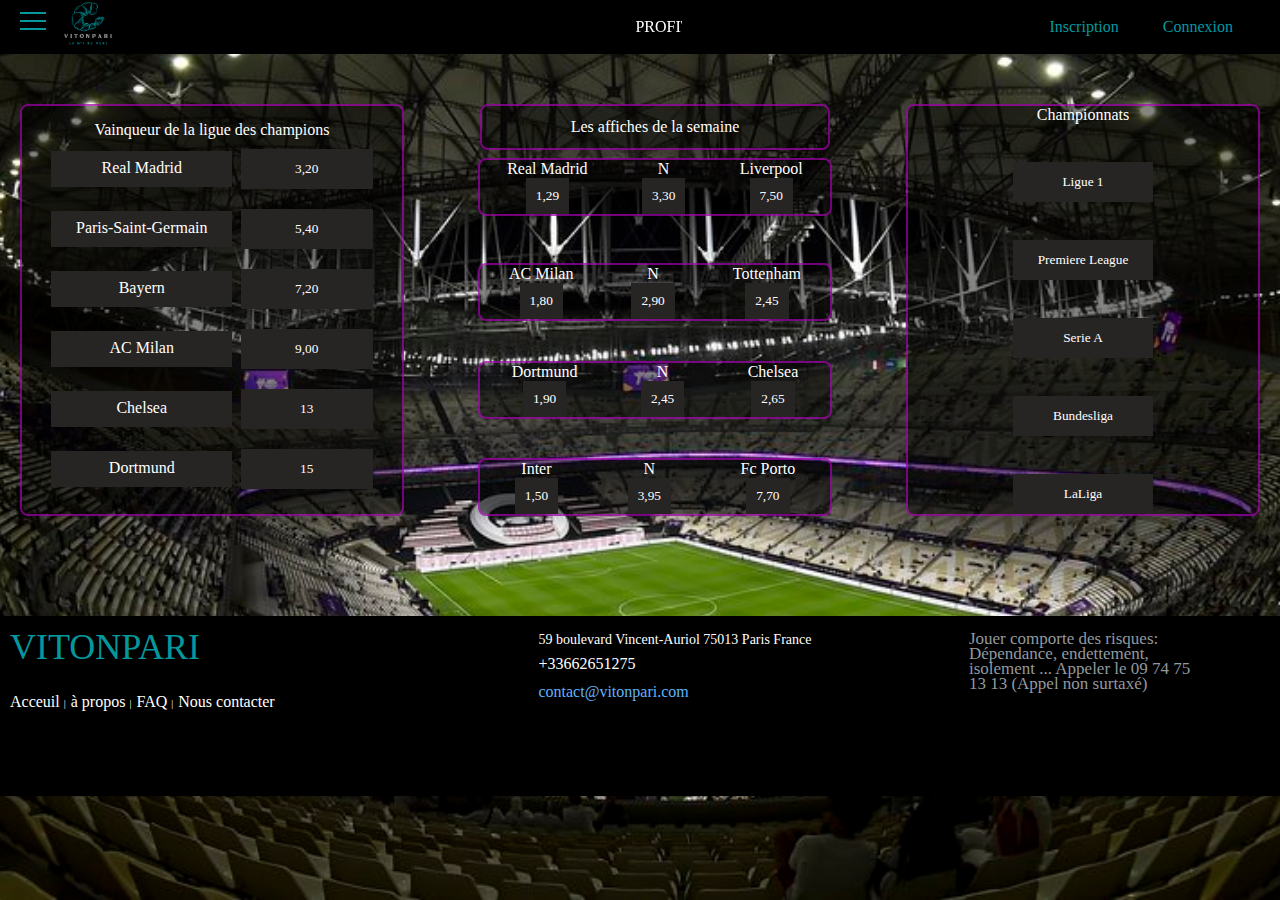
<file: index.html>
<!DOCTYPE html>
<html lang="en">
<head>
    <meta charset="UTF-8">
    <meta http-equiv="X-UA-Compatible" content="IE=edge">
    <meta name="viewport" content="width=device-width, initial-scale=1.0">
    <title>VITONPARI</title>
    <link rel="stylesheet" href="styleaccueil.css">
    <link rel="stylesheet" href="stylefooter.css">
    <link rel="stylesheet" href="styleheader.css">
</head>
<body>
    <header class="headhead">
        <nav> 
        <div class="hamburger-menu">
          <input id="menu__toggle" type="checkbox" />
          <label class="menu__btn" for="menu__toggle">
            <span></span>
          </label>
        
          <ul class="menu__box">
            <li><a class="menu__item" href="#">Match en Direct</a></li>
            <li><a class="menu__item" href="#">Profil</a></li>
            <li><a class="menu__item" href="#">CGU</a></li>
            <li><a class="menu__item" href="#">FAQ</a></li>
          </ul>
        </div>
       
      
       
         <div class="Logo"> 
         <a href="Accueil.html"> <img src="./img/VITONPARI.png" alt="logo" width="50"></a>
         </div>
                     
                               
        <div class="container">
          <marquee>PROFITE DE 150€ OFFERTS SUR TON PREMIER PARI !</marquee>
        </div>  
      <div class="button">
        <a href="./Inscription.html" button class="button1">Inscription</a>
        <a href="./Connexion.html" button class="button2">Connexion</a>
      </div>
      </nav>
      </header>
                   
<div class="principal">

    <div class="cdm"> 
        <section>
            <article class="Vainqueur-de-la-cdm">
                <p> Vainqueur de la ligue des champions</p>
        
                <div>
                    <p>Real Madrid</p>
                    <button>3,20</button>
                </div>
        
                <div> 
                    <p>Paris-Saint-Germain</p>
                    <button>5,40</button>
                </div>
        
                <div> 
                    <p>Bayern</p>
                    <button>7,20</button>
                </div>
        
                <div>
                    <p>AC Milan</p>
                    <button>9,00</button>
                </div>
        
                <div>
                    <p>Chelsea</p>
                    <button>13</button>
                </div>
        
                <div>
                    <p>Dortmund</p>
                    <button>15</button>
                </div>
        
        </article>
            
        </section>
        </div>

<div class="affiche"> 

<section>
    <article class="Les-affiches-de-la-semaine">
        <p id="afs"> Les affiches de la semaine </p>
    </article>

     <article class="premiere-affiche-de-la-semaine">
        
            <div>    
            <p>Real Madrid</p>
            <button class="cote-France">1,29</button>
            </div>  
            
            <div>
            <p>N</p>
            <button>3,30</button>
            </div> 
        
            <div>
            <p>Liverpool</p>
            <button>7,50</button>
            </div>
     
    </article>
</section>

<section>
    <article class="deuxieme-affiche-de-la-semaine">

            <div>
            <p>AC Milan</p>
            <button>1,80</button>
            </div>

            <div> 
            <p>N</p>
            <button>2,90</button>
            </div>

            <div> 
            <p>Tottenham</p>
            <button>2,45</button>
            </div>
    </article>
</section>

<section>

            <article class="troisieme-affiche-de-la-semaine">

                <div>
                <p>Dortmund</p>
                <button>1,90</button>
                </div>

                <div>
                <p>N</p>
                <button>2,45</button> 
                </div>

                <div>
                <p>Chelsea</p>
                <button>2,65</button>
                </div>
        
             </article>
</section>

<section>

            <article class="quatrieme-affiche-de-la-semaine">

                <div> 
                <p>Inter</p> 
                <button>1,50</button>
                </div>

                <div> 
                <p>N</p> 
                <button>3,95</button>
                </div>

                <div> 
                <p>Fc Porto</p>
                <button>7,70</button>
                </div>

            </article>
</section>

</div>

    


<div class="Championnat01">

    <P>Championnats</P>

    <section class="Ligue1"> 

            <button>Ligue 1</button>

    </section>

    <section class="Premiere-League">

            <button>Premiere League</button>

    </section>

    <section class="Serie-A">

            <button>Serie A</button>

    </section>

    <section class="Bundesliga">

            <button>Bundesliga</button>

    </section>

    <section class="LaLiga">

            <button>LaLiga</button>

    </section>

</div>

</div>

<section class="footfoot">
    <footer class="footer-distributed">
    
    <div class=footer-left>
    
      <h3><span>VITONPARI</span></h3>
    
      <p class="footer-links">
        <a href="#" class="link-1">Acceuil</a>
      
        <a href="#">à propos</a>
        
        <a href="#">FAQ</a>
        
        <a href="#">Nous contacter</a>
      </p>
    
      
    </div>
    
    <div class="footer-center">
    
      <div>
        <i class="fa fa-map-marker"></i>
        <p><span>59 boulevard Vincent-Auriol 75013 Paris France</span></p>
      </div>
    
      <div>
        <i class="fa fa-phone"></i>
        <p>+33662651275</p>
      </div>
    
      <div>
        <i class="fa fa-envelope"></i>
        <p><a href="mailto:support@company.com">contact@vitonpari.com</a></p>
      </div>
    
    </div>
    
    <div class="footer-right">
    
      <p class="footer-company-about">
        Jouer comporte des risques: Dépendance, endettement, isolement ... Appeler le 09 74 75 13 13 (Appel non surtaxé) 
      </p>
    
      <div class="footer-icons">
    
        <a href="logo fb"><i class="fb"></i></a>
        <a href="twitter"><i class="fa fa-twitter"></i></a>
        <a href="#"><i class="linkedin"></i></a>
    
      </div>
    
    </div>
    
    </footer>
    </section>
</body>
</html>
</file>
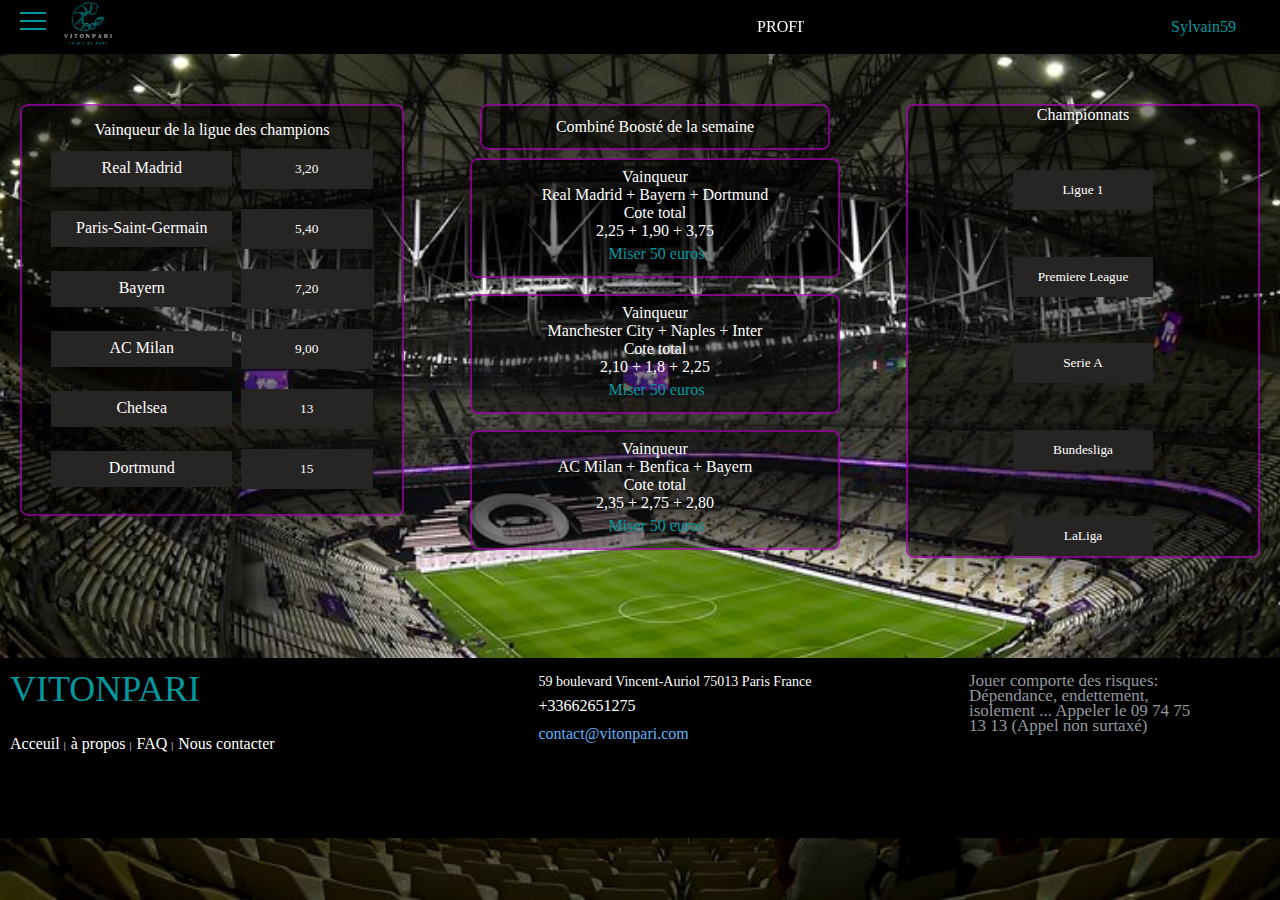
<file: AccueilCo.html>
<!DOCTYPE html>
<html lang="en">
<head>
    <meta charset="UTF-8">
    <meta http-equiv="X-UA-Compatible" content="IE=edge">
    <meta name="viewport" content="width=device-width, initial-scale=1.0">
    <title>VITONPARI</title>
    <link rel="stylesheet" href="styleaccueilco.css">
    <link rel="stylesheet" href="stylefooter.css">
    <link rel="stylesheet" href="styleheader.css">
</head>
<body>
    <header class="headhead">
        <nav> 
        <div class="hamburger-menu">
          <input id="menu__toggle" type="checkbox" />
          <label class="menu__btn" for="menu__toggle">
            <span></span>
          </label>
        
          <ul class="menu__box">
            <li><a class="menu__item" href="#">Match en Direct</a></li>
            <li><a class="menu__item" href="#">Profil</a></li>
            <li><a class="menu__item" href="#">CGU</a></li>
            <li><a class="menu__item" href="#">FAQ</a></li>
          </ul>
        </div>
       
      
       
         <div class="Logo"> 
          <a href="AccueilCo.html"><img src="./img/VITONPARI.png" alt="logo" width="50"></a>
         </div>
                     
                               
        <div class="container">
          <marquee>PROFITE DE 150€ OFFERTS SUR TON PREMIER PARI !</marquee>
        </div>  
      <div class="button">
        <a href="./Profil.html" button class="button3">Sylvain59</a>

      </div>
      </nav>
      </header>
                   
<div class="principal">

    <div class="cdm"> 
        <section>
            <article class="Vainqueur-de-la-cdm">
                <p> Vainqueur de la ligue des champions</p>
        
                <div>
                    <p>Real Madrid</p>
                    <button>3,20</button>
                </div>
        
                <div> 
                    <p>Paris-Saint-Germain</p>
                    <button>5,40</button>
                </div>
        
                <div> 
                    <p>Bayern</p>
                    <button>7,20</button>
                </div>
        
                <div>
                    <p>AC Milan</p>
                    <button>9,00</button>
                </div>
        
                <div>
                    <p>Chelsea</p>
                    <button>13</button>
                </div>
        
                <div>
                    <p>Dortmund</p>
                    <button>15</button>
                </div>
        
        </article>
            
        </section>
        </div>

<div class="affiche"> 

<section>
    <article class="Les-affiches-de-la-semaine">
        <p id="afs">Combiné Boosté de la semaine</p>
    </article>

     <article class="premiere-affiche-de-la-semaine">
            <div>    
            <p>Vainqueur</p><p>Real Madrid + Bayern + Dortmund</p>
            <div>    
              <p>Cote total</p><p>2,25 + 1,90 + 3,75</p>
            <a href="./panier.html" button class="button3">Miser 50 euros</a>
            </div>  

     
    </article>
</section>
<section>


   <article class="premiere-affiche-de-la-semaine">
          <div>    
          <p>Vainqueur</p><p>Manchester City + Naples + Inter</p>
          <div>    
            <p>Cote total</p><p>2,10 + 1,8 + 2,25</p>
            <a href="./panier.html" button class="button3">Miser 50 euros</a>
          </div>  

   
  </article>
</section>
<section>


  <article class="premiere-affiche-de-la-semaine">
         <div>    
         <p>Vainqueur</p><p>AC Milan + Benfica + Bayern</p>
         <div>    
           <p>Cote total</p><p>2,35 + 2,75 + 2,80</p>
           <a href="./panier.html" button class="button3">Miser 50 euros</a>
         </div>  

  
 </article>
</section>


         

</div>

    


<div class="Championnat01">

    <P>Championnats</P>

    <section class="Ligue1"> 

            <button>Ligue 1</button>

    </section>

    <section class="Premiere-League">

            <button>Premiere League</button>

    </section>

    <section class="Serie-A">

            <button>Serie A</button>

    </section>

    <section class="Bundesliga">

            <button>Bundesliga</button>

    </section>

    <section class="LaLiga">

            <button>LaLiga</button>

    </section>

</div>

</div>

<section class="footfoot">
  <footer class="footer-distributed">
  
  <div class=footer-left>
  
    <h3><span>VITONPARI</span></h3>
  
    <p class="footer-links">
      <a href="#" class="link-1">Acceuil</a>
    
      <a href="#">à propos</a>
      
      <a href="#">FAQ</a>
      
      <a href="#">Nous contacter</a>
    </p>
  
    
  </div>
  
  <div class="footer-center">
  
    <div>
      <i class="fa fa-map-marker"></i>
      <p><span>59 boulevard Vincent-Auriol 75013 Paris France</span></p>
    </div>
  
    <div>
      <i class="fa fa-phone"></i>
      <p>+33662651275</p>
    </div>
  
    <div>
      <i class="fa fa-envelope"></i>
      <p><a href="mailto:support@company.com">contact@vitonpari.com</a></p>
    </div>
  
  </div>
  
  <div class="footer-right">
  
    <p class="footer-company-about">
      Jouer comporte des risques: Dépendance, endettement, isolement ... Appeler le 09 74 75 13 13 (Appel non surtaxé) 
    </p>
  
    <div class="footer-icons">
  
      <a href="logo fb"><i class="fb"></i></a>
      <a href="twitter"><i class="fa fa-twitter"></i></a>
      <a href="#"><i class="linkedin"></i></a>
  
    </div>
  
  </div>
  
  </footer>
  </section>
</body>
</html>
</file>
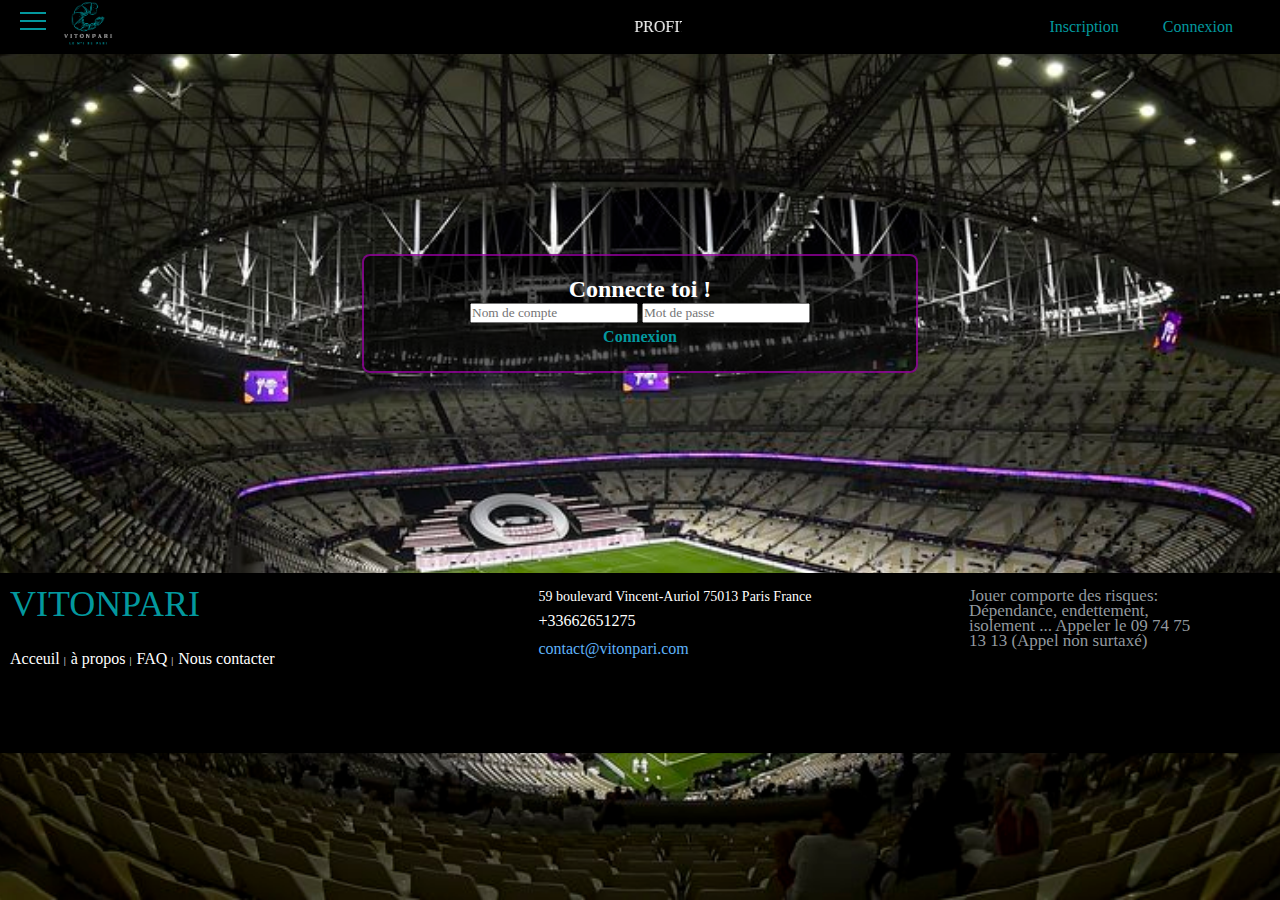
<file: Connexion.html>
<!DOCTYPE html>
<html lang="en">
<head>
    <meta charset="UTF-8">
    <meta http-equiv="X-UA-Compatible" content="IE=edge">
    <meta name="viewport" content="width=device-width, initial-scale=1.0">
    <link href="https://cdn.jsdelivr.net/npm/bootstrap@5.2.3/dist/css/bootstrap.min.css" rel="stylesheet" integrity="sha384-rbsA2VBKQhggwzxH7pPCaAqO46MgnOM80zW1RWuH61DGLwZJEdK2Kadq2F9CUG65" crossorigin="anonymous">

    <link rel="stylesheet" href="styleconnexion.css">
    <link rel="stylesheet" href="stylefooter.css">
    <link rel="stylesheet" href="styleheader.css">
    <title>VITONPARI</title>


</head>

<body>
<header class="headhead">
  <nav> 
  <div class="hamburger-menu">
    <input id="menu__toggle" type="checkbox" />
    <label class="menu__btn" for="menu__toggle">
      <span></span>
    </label>
  
    <ul class="menu__box">
      <li><a class="menu__item" href="#">Match en Direct</a></li>
      <li><a class="menu__item" href="#">Profil</a></li>
      <li><a class="menu__item" href="#">CGU</a></li>
      <li><a class="menu__item" href="#">FAQ</a></li>
    </ul>
  </div>
   <div class="Logo"> 
    <a href="index.html"> <img src="./img/VITONPARI.png" alt="logo" width="50"></a>
   </div>

  <div class="container">
    <marquee>PROFITE DE 150€ OFFERTS SUR TON PREMIER PARI !</marquee>
  </div>  
<div class="button">
  <a href="./Inscription.html" button class="button1">Inscription</a>
  <a href="./Connexion.html" button class="button2">Connexion</a>
</div>
</nav>
</header>

 
<div class="rectangle">
  <form method="get">
   <h2> Connecte toi !</h2>
              <input class="cp" type="text" placeholder="Nom de compte" required>
          </label>
              <input class="cp" type="password" placeholder="Mot de passe" required>
          </label>
          <a href="./AccueilCo.html" button class="button2">Connexion</a>
  </form>
       </div> 
         
      
      

       <section class="footfoot">
        <footer class="footer-distributed">
        
        <div class=footer-left>
        
          <h3><span>VITONPARI</span></h3>
        
          <p class="footer-links">
            <a href="#" class="link-1">Acceuil</a>
          
            <a href="#">à propos</a>
            
            <a href="#">FAQ</a>
            
            <a href="#">Nous contacter</a>
          </p>
        
          
        </div>
        
        <div class="footer-center">
        
          <div>
            <i class="fa fa-map-marker"></i>
            <p><span>59 boulevard Vincent-Auriol 75013 Paris France</span></p>
          </div>
        
          <div>
            <i class="fa fa-phone"></i>
            <p>+33662651275</p>
          </div>
        
          <div>
            <i class="fa fa-envelope"></i>
            <p><a href="mailto:support@company.com">contact@vitonpari.com</a></p>
          </div>
        
        </div>
        
        <div class="footer-right">
        
          <p class="footer-company-about">
            Jouer comporte des risques: Dépendance, endettement, isolement ... Appeler le 09 74 75 13 13 (Appel non surtaxé) 
          </p>
        
          <div class="footer-icons">
        
            <a href="logo fb"><i class="fb"></i></a>
            <a href="twitter"><i class="fa fa-twitter"></i></a>
            <a href="#"><i class="linkedin"></i></a>
        
          </div>
        
        </div>
        
        </footer>
        </section>
</body>
</html>
</file>
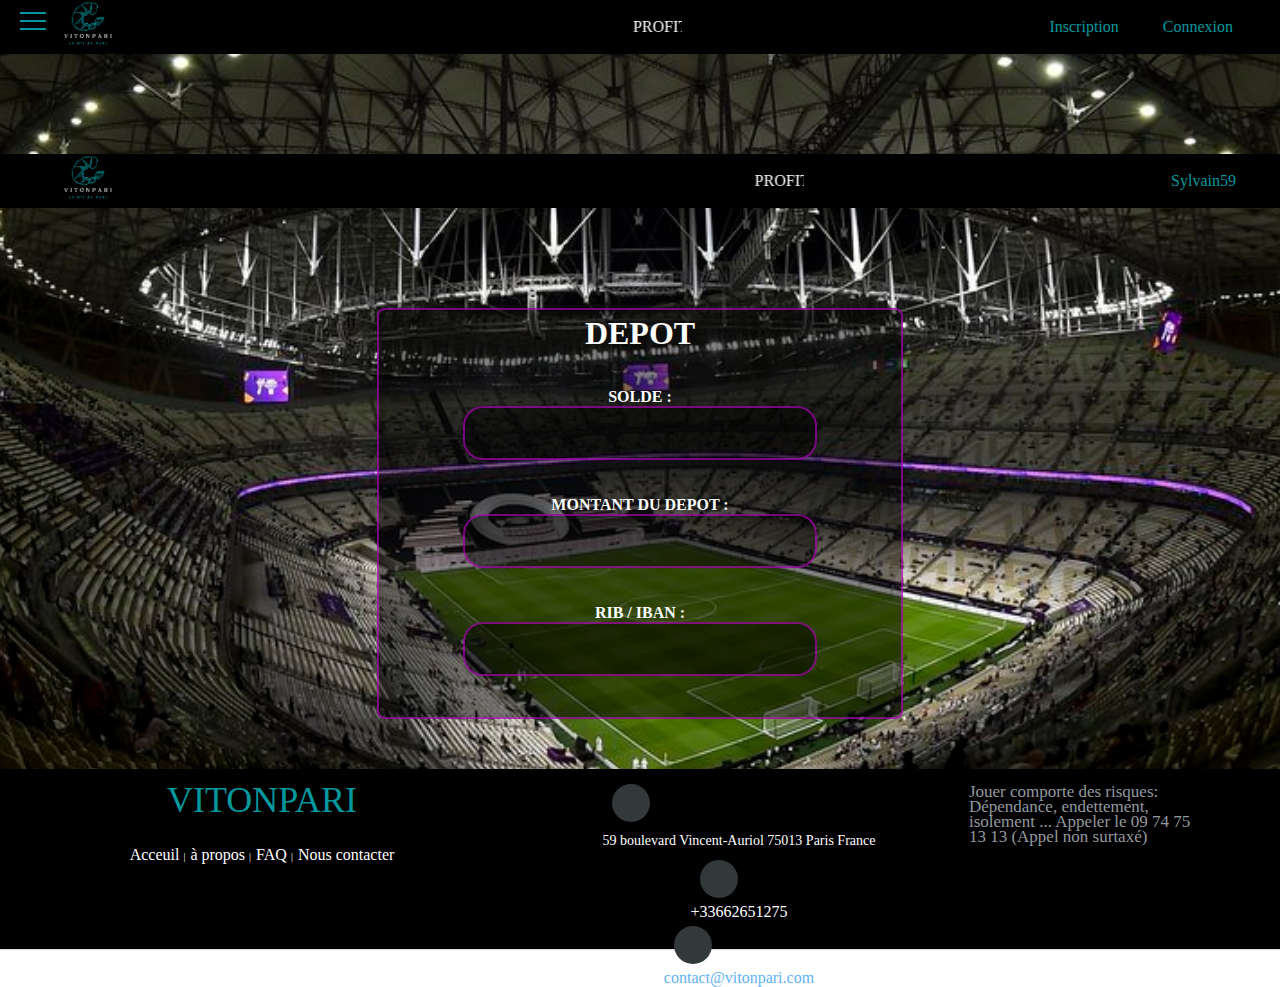
<file: Depot.html>
<!DOCTYPE html>
<html lang="en">
<head>
    <meta charset="UTF-8">
    <meta http-equiv="X-UA-Compatible" content="IE=edge">
    <meta name="viewport" content="width=device-width, initial-scale=1.0">
    <title>VITONPARI</title>
    <link rel="stylesheet" href="styleretrait.css">
    <link rel="stylesheet" href="stylefooter.css">
    <link rel="stylesheet" href="styleheader.css">
</head>
<body>
    <header class="headhead">
        <nav> 
        <div class="hamburger-menu">
          <input id="menu__toggle" type="checkbox" />
          <label class="menu__btn" for="menu__toggle">
            <span></span>
          </label>
        
          <ul class="menu__box">
            <li><a class="menu__item" href="#">Match en Direct</a></li>
            <li><a class="menu__item" href="#">Profil</a></li>
            <li><a class="menu__item" href="#">CGU</a></li>
            <li><a class="menu__item" href="#">FAQ</a></li>
          </ul>
        </div class="rectangle">
       
      
       
         <div class="Logo">
          <a href="AccueilCo.html"> <img src="./img/VITONPARI.png" alt="logo" width="50"></a> 
         </div>
                     
                               
        <div class="container">
          <marquee>PROFITE DE 150€ OFFERTS SUR TON PREMIER PARI !</marquee>
        </div>  
      <div class="button">
        <a href="./Inscription.html" button class="button1">Inscription</a>
        <a href="./Connexion.html" button class="button2">Connexion</a>
      </div>
      </nav>
      </header>     <header class="headhead">
        <nav> 
        <div class="hamburger-menu">
          <input id="menu__toggle" type="checkbox" />
          <label class="menu__btn" for="menu__toggle">
            <span></span>
          </label>
        
          <ul class="menu__box">
            <li><a class="menu__item" href="#">Match en Direct</a></li>
            <li><a class="menu__item" href="#">Profil</a></li>
            <li><a class="menu__item" href="#">CGU</a></li>
            <li><a class="menu__item" href="#">FAQ</a></li>
          </ul>
        </div>
       
      
       
         <div class="Logo"> 
          <a href="AccueilCo.html"><img src="./img/VITONPARI.png" alt="logo" width="50"></a>
         </div>
                     
                               
        <div class="container">
          <marquee>PROFITE DE 150€ OFFERTS SUR TON PREMIER PARI !</marquee>
        </div>  
      <div class="button">
        <a href="./Profil.html" button class="button3">Sylvain59</a>

      </div>
      </nav>
      </header> 
      
      <div class="rectangle">

    <h1>DEPOT</h1><br><br>
    <label for="fname">SOLDE :</label>
        
        <input class="mdr" type="chiffre" name="nombre" value=""><br><br>

    <label class="MDR" for="fname">MONTANT DU DEPOT :</label>
            <input class="mdr" type="chiffre" name="nombre" value=""><br><br>

    <label for="fname">RIB / IBAN :</label>
            <input class="mdr" type="text" name="fname" value=""><br><br>         
            
    </div>

   
    <section class="footfoot">
      <footer class="footer-distributed">
      
      <div class=footer-left>
      
        <h3><span>VITONPARI</span></h3>
      
        <p class="footer-links">
          <a href="#" class="link-1">Acceuil</a>
        
          <a href="#">à propos</a>
          
          <a href="#">FAQ</a>
          
          <a href="#">Nous contacter</a>
        </p>
      
        
      </div>
      
      <div class="footer-center">
      
        <div>
          <i class="fa fa-map-marker"></i>
          <p><span>59 boulevard Vincent-Auriol 75013 Paris France</span></p>
        </div>
      
        <div>
          <i class="fa fa-phone"></i>
          <p>+33662651275</p>
        </div>
      
        <div>
          <i class="fa fa-envelope"></i>
          <p><a href="mailto:support@company.com">contact@vitonpari.com</a></p>
        </div>
      
      </div>
      
      <div class="footer-right">
      
        <p class="footer-company-about">
          Jouer comporte des risques: Dépendance, endettement, isolement ... Appeler le 09 74 75 13 13 (Appel non surtaxé) 
        </p>
      
        <div class="footer-icons">
      
          <a href="logo fb"><i class="fb"></i></a>
          <a href="twitter"><i class="fa fa-twitter"></i></a>
          <a href="#"><i class="linkedin"></i></a>
      
        </div>
      
      </div>
      
      </footer>
      </section>


    



    
</body>
</html>
</file>
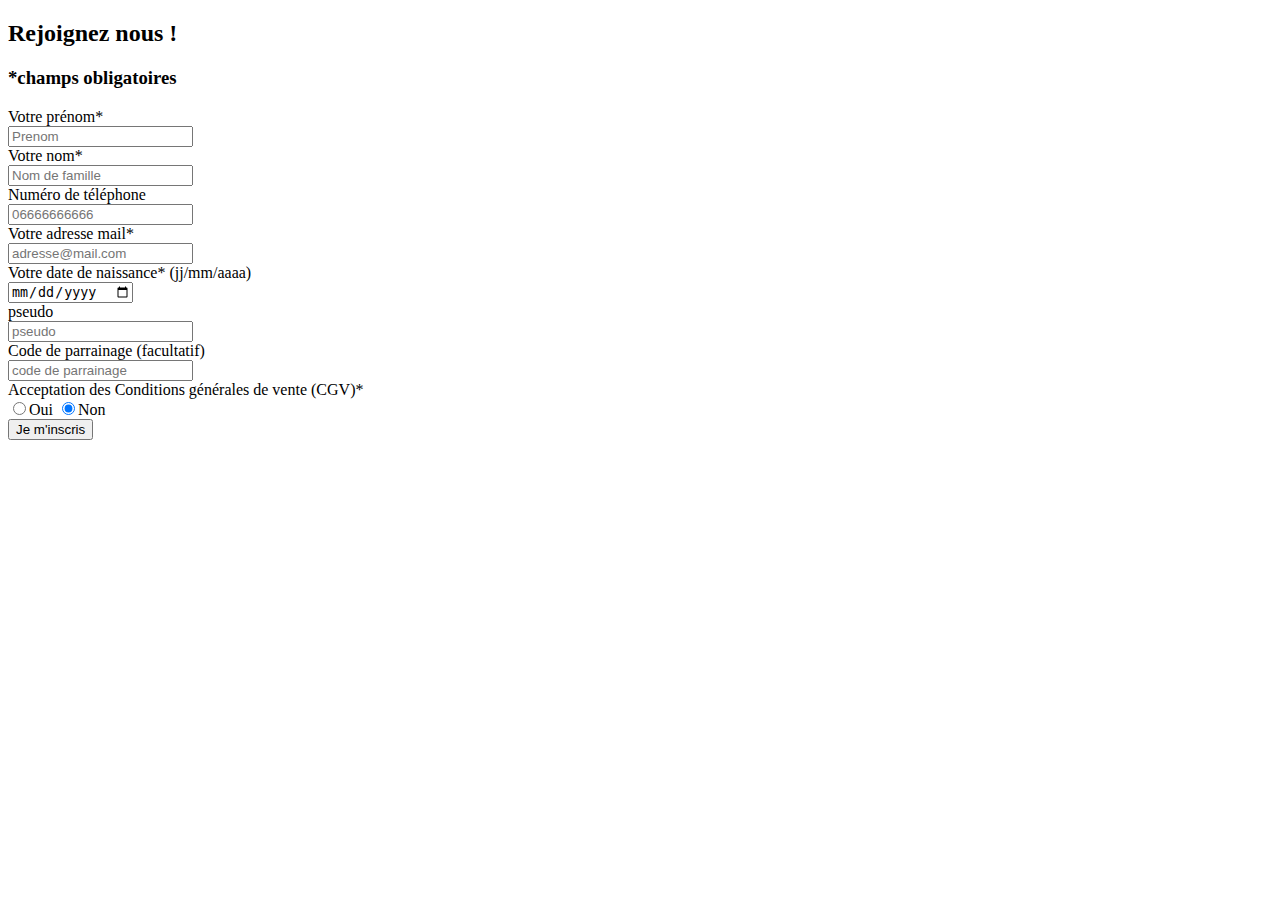
<file: Pagedinscription.html>
<!DOCTYPE html>
<html lang="fr">
<head>
    <meta charset="UTF-8">
    <meta http-equiv="X-UA-Compatible" content="IE=edge">
    <meta name="viewport" content="width=device-width, initial-scale=1.0">
    <title>Document</title>
</head>
<body>
    <h2>Rejoignez nous !</h2>
    <h3>*champs obligatoires</h3>
    <form method="get">
        <label>Votre prénom* <br>
            <input type="text" placeholder="Prenom" name= prenom required>
        </label>
        <br>
        <label>Votre nom* <br>
            <input type="text" placeholder="Nom de famille" name="nom de famille" required>
        </label>
        <br>       
        
        <label>Numéro de téléphone <br>
            <input type="text" placeholder="06666666666" name= tel required>
        </label>
        <br>
        <label>Votre adresse mail* <br>
            <input type="text" placeholder="adresse@mail.com" name="adressemail" required>
        </label>
        <br>
        <label>Votre date de naissance* (jj/mm/aaaa)<br>
                <input type="date" name="date de naissance" max="2005/01/06">
        </label>
        <br>
        <label>pseudo <br>
            <input type="text" placeholder="pseudo" name="pseudo">
        </label>
        <br>
        <label>Code de parrainage (facultatif) <br>
            <input type="text" placeholder="code de parrainage" name="code de parrainage">
        </label>
        <br>
        <label for ="text"> Acceptation des Conditions générales de vente (CGV)*</label>
        <br>
        <label for="J'accepte">
           <input type="radio" name="cgv" value="Oui" required >Oui
           </label>
           <label for="Non">
           <input type="radio" name="cgv" value="Non" checked>Non
           <br>
           <button type="submit" value="Je m'inscris">Je m'inscris
           </button>



    </form>
</body>
</html>
</file>
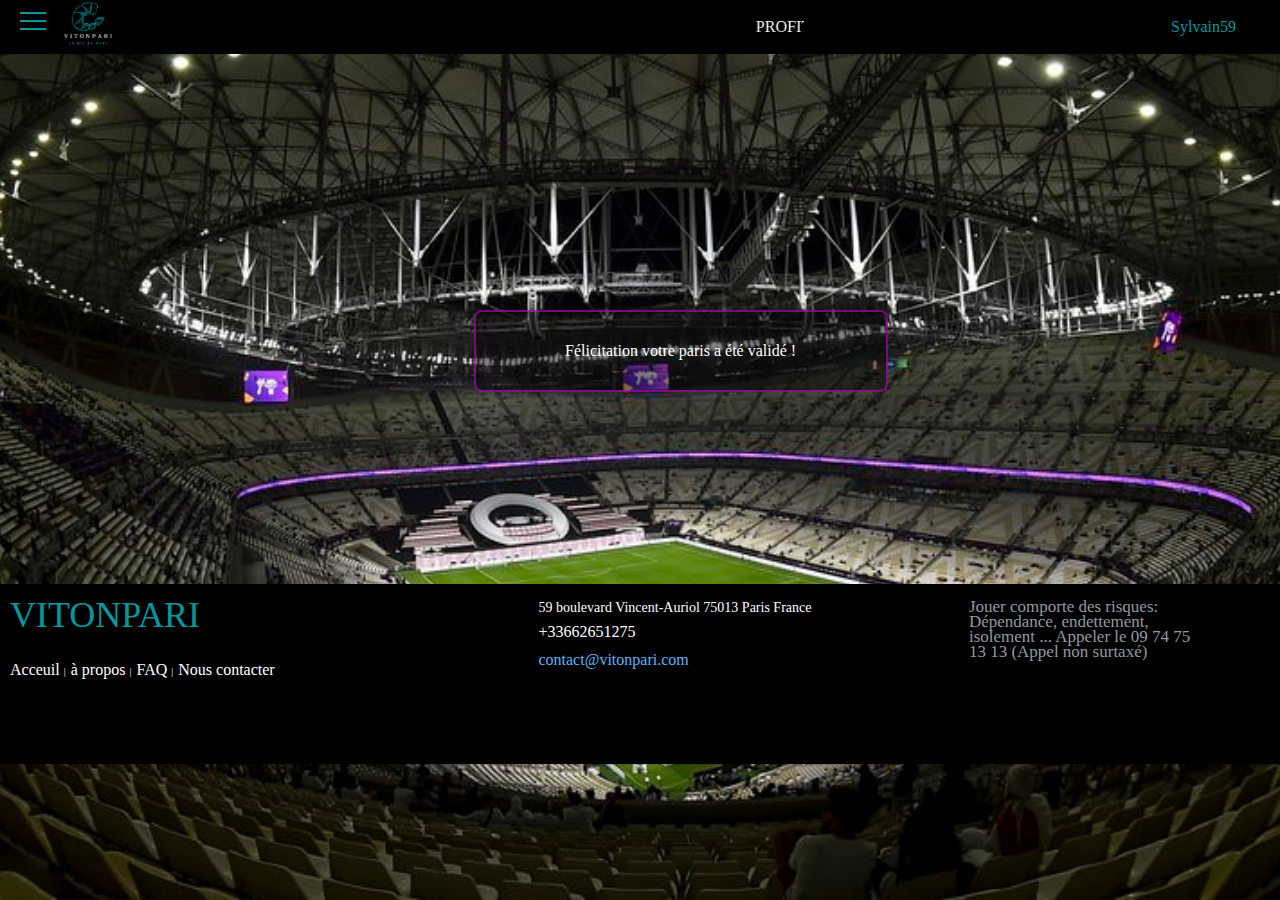
<file: parier.html>
<!DOCTYPE html>
<html lang="en">
<head>
    <meta charset="UTF-8">
    <meta http-equiv="X-UA-Compatible" content="IE=edge">
    <meta name="viewport" content="width=device-width, initial-scale=1.0">
    <title>Document</title>
    <link rel="stylesheet" href="parier.css">
    <link rel="stylesheet" href="stylefooter.css">
    <link rel="stylesheet" href="styleheader.css">
</head>
<body>
    <header class="headhead">
        <nav> 
        <div class="hamburger-menu">
          <input id="menu__toggle" type="checkbox" />
          <label class="menu__btn" for="menu__toggle">
            <span></span>
          </label>
        
          <ul class="menu__box">
            <li><a class="menu__item" href="#">Match en Direct</a></li>
            <li><a class="menu__item" href="#">Profil</a></li>
            <li><a class="menu__item" href="#">CGU</a></li>
            <li><a class="menu__item" href="#">FAQ</a></li>
          </ul>
        </div>
       
      
       
         <div class="Logo"> 
         <a href="AccueilCo.html"> <img src="./img/VITONPARI.png" alt="logo" width="50"></a>
         </div>
                     
                               
        <div class="container">
          <marquee>PROFITE DE 150€ OFFERTS SUR TON PREMIER PARI !</marquee>
        </div>  
      <div class="button">
        <a href="./Profil.html" button class="button3">Sylvain59</a>

      </div>
      </nav>
      </header>

    <div class="Felicitation">
        <p>Félicitation votre paris a été validé !</p>
    </div>
    <section class="footfoot">

        <footer class="footer-distributed">
        
        <div class=footer-left>
        
          <h3><span>VITONPARI</span></h3>
        
          <p class="footer-links">
            <a href="#" class="link-1">Acceuil</a>
          
            <a href="#">à propos</a>
            
            <a href="#">FAQ</a>
            
            <a href="#">Nous contacter</a>
          </p>
        
          
        </div>
        
        <div class="footer-center">
        
          <div>
            <i class="fa fa-map-marker"></i>
            <p><span>59 boulevard Vincent-Auriol 75013 Paris France</span></p>
          </div>
        
          <div>
            <i class="fa fa-phone"></i>
            <p>+33662651275</p>
          </div>
        
          <div>
            <i class="fa fa-envelope"></i>
            <p><a href="mailto:support@company.com">contact@vitonpari.com</a></p>
          </div>
        
        </div>
        
        <div class="footer-right">
        
          <p class="footer-company-about">
            Jouer comporte des risques: Dépendance, endettement, isolement ... Appeler le 09 74 75 13 13 (Appel non surtaxé) 
          </p>
        
          <div class="footer-icons">
        
            <a href="logo fb"><i class="fb"></i></a>
            <a href="twitter"><i class="fa fa-twitter"></i></a>
            <a href="#"><i class="linkedin"></i></a>
        
          </div>
        
        </div>
        
        </footer>
        </section>
</body>
</html>
</file>
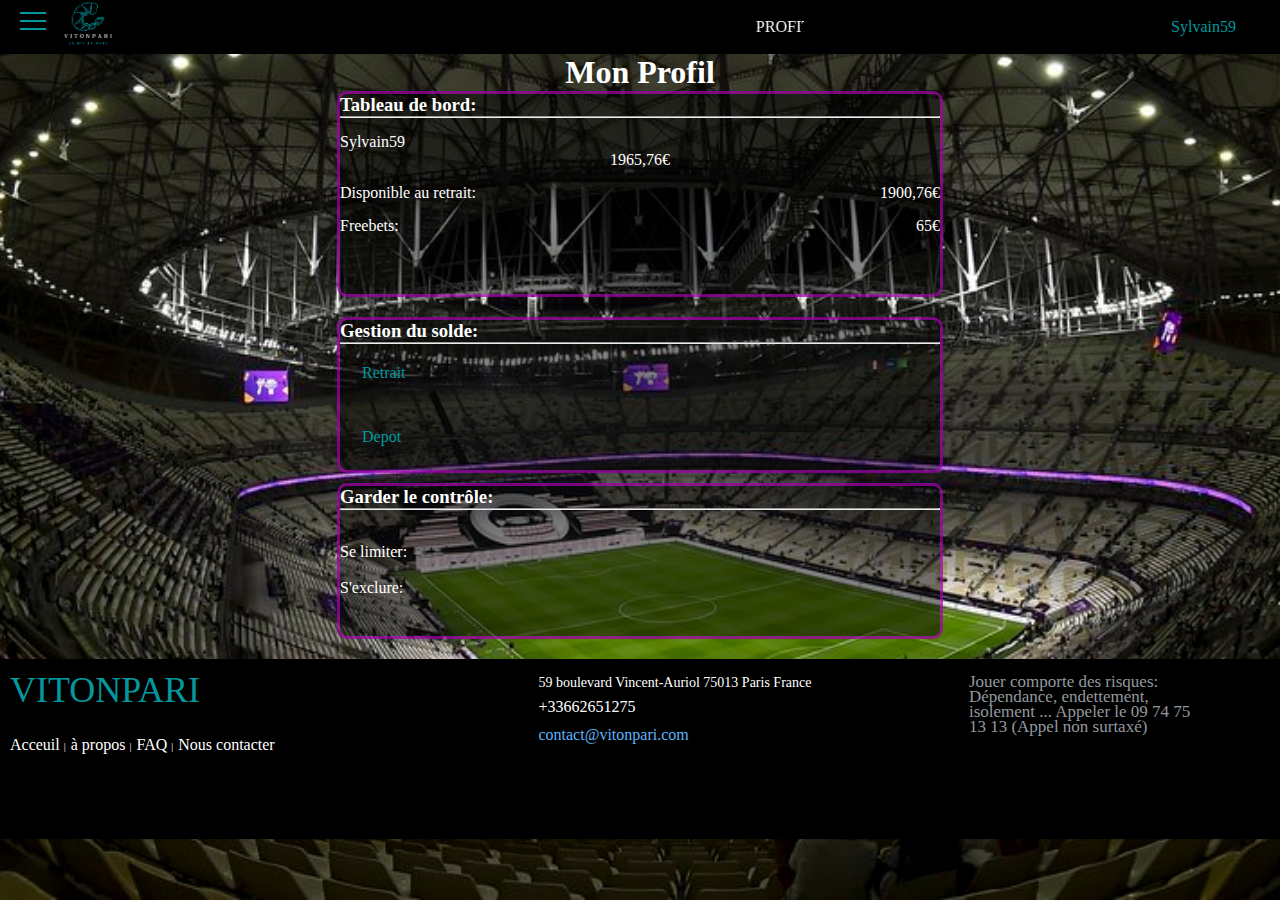
<file: Profil.html>
<!DOCTYPE html>
<html lang="en">
<head>
    <meta charset="UTF-8">
    <meta http-equiv="X-UA-Compatible" content="IE=edge">
    <meta name="viewport" content="width=device-width, initial-scale=1.0">
    <link rel="stylesheet" href="styleprofil.css">
    <link rel="stylesheet" href="stylefooter.css">
    <link rel="stylesheet" href="styleheader.css">


</head>
<body>
    <header class="headhead">
        <nav> 
        <div class="hamburger-menu">
          <input id="menu__toggle" type="checkbox" />
          <label class="menu__btn" for="menu__toggle">
            <span></span>
          </label>
        
          <ul class="menu__box">
            <li><a class="menu__item" href="#">Match en Direct</a></li>
            <li><a class="menu__item" href="#">Profil</a></li>
            <li><a class="menu__item" href="#">CGU</a></li>
            <li><a class="menu__item" href="#">FAQ</a></li>
          </ul>
        </div>
       
      
       
         <div class="Logo"> 
            <a href="AccueilCo.html"> <img src="./img/VITONPARI.png" alt="logo" width="50"></a> 
         </div>
                     
                               
        <div class="container">
          <marquee>PROFITE DE 150€ OFFERTS SUR TON PREMIER PARI !</marquee>
        </div>  
      <div class="button">
        <a href="./Profil" button class="button3">Sylvain59</a>

      </div>
      </nav>
      </header>
    <h1 id="titre">Mon Profil</h1>
    <div style="width: 600px;  height:200px;border-radius: 10px; border:3px solid  rgba(237, 0, 250, 0.486);"id="rectangle1">
        <h3>Tableau de bord:</h3><hr>


        <section id="sec1">
         Sylvain59
        </section>



            <section id="argent">
                1965,76€ 
            </section>



            <section id="argent2">
                <p>Disponible au retrait:</p>              <p>1900,76€</p>
            </section>
            <section id="argent2">
                <p>Freebets:</p>                                     <p>65€</p>       
            </section>

    </div>


    <div id="rectangle2">

        <section>
            <h3>Gestion du solde:</h3><hr>
            <a href="./Retrait.html" button class="button3">Retrait</a> <br><br>
            <a href="./Depot.html" button class="button3">Depot</a>
        </section>

    </div>

    <div style="width: 600px;  height:150px;border-radius: 10px; border:3px solid  rgba(237, 0, 250, 0.486); "id="rectangle3">
        <h3>Garder le contrôle:</h3><hr><br>
        <section id="limit">
            Se limiter: <br><br>
            S'exclure:
        </section>

    </div>
    <section class="footfoot">
        <footer class="footer-distributed">
        
        <div class=footer-left>
        
          <h3><span>VITONPARI</span></h3>
        
          <p class="footer-links">
            <a href="#" class="link-1">Acceuil</a>
          
            <a href="#">à propos</a>
            
            <a href="#">FAQ</a>
            
            <a href="#">Nous contacter</a>
          </p>
        
          
        </div>
        
        <div class="footer-center">
        
          <div>
            <i class="fa fa-map-marker"></i>
            <p><span>59 boulevard Vincent-Auriol 75013 Paris France</span></p>
          </div>
        
          <div>
            <i class="fa fa-phone"></i>
            <p>+33662651275</p>
          </div>
        
          <div>
            <i class="fa fa-envelope"></i>
            <p><a href="mailto:support@company.com">contact@vitonpari.com</a></p>
          </div>
        
        </div>
        
        <div class="footer-right">
        
          <p class="footer-company-about">
            Jouer comporte des risques: Dépendance, endettement, isolement ... Appeler le 09 74 75 13 13 (Appel non surtaxé) 
          </p>
        
          <div class="footer-icons">
        
            <a href="logo fb"><i class="fb"></i></a>
            <a href="twitter"><i class="fa fa-twitter"></i></a>
            <a href="#"><i class="linkedin"></i></a>
        
          </div>
        
        </div>
        
        </footer>
        </section>
</body>
</html>
</file>
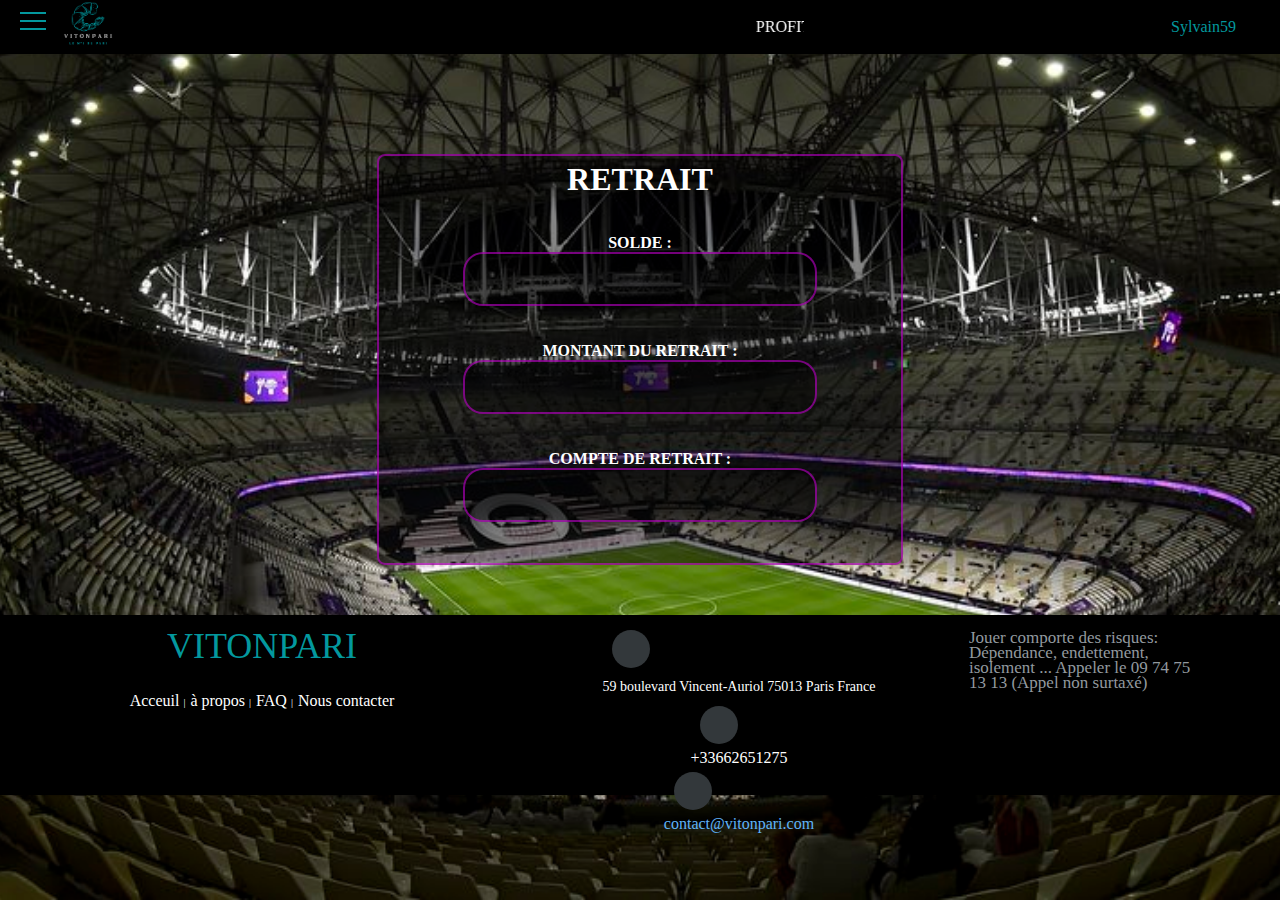
<file: Retrait.html>
<!DOCTYPE html>
<html lang="en">
<head>
    <meta charset="UTF-8">
    <meta http-equiv="X-UA-Compatible" content="IE=edge">
    <meta name="viewport" content="width=device-width, initial-scale=1.0">
    <title>VITONPARI</title>
    <link rel="stylesheet" href="styleretrait.css">
    <link rel="stylesheet" href="stylefooter.css">
    <link rel="stylesheet" href="styleheader.css">
</head>
<body>
  <header class="headhead">
    <nav> 
    <div class="hamburger-menu">
      <input id="menu__toggle" type="checkbox" />
      <label class="menu__btn" for="menu__toggle">
        <span></span>
      </label>
    
      <ul class="menu__box">
        <li><a class="menu__item" href="#">Match en Direct</a></li>
        <li><a class="menu__item" href="#">Profil</a></li>
        <li><a class="menu__item" href="#">CGU</a></li>
        <li><a class="menu__item" href="#">FAQ</a></li>
      </ul>
    </div>
   
  
   
     <div class="Logo"> 
      <a href="AccueilCo.html"><img src="./img/VITONPARI.png" alt="logo" width="50"></a>
     </div>
                 
                           
    <div class="container">
      <marquee>PROFITE DE 150€ OFFERTS SUR TON PREMIER PARI !</marquee>
    </div>  
  <div class="button">
    <a href="./Profil.html" button class="button3">Sylvain59</a>

  </div>
  </nav>
  </header>
      
      <div class="rectangle">

    <h1>RETRAIT</h1><br><br>
    <label for="fname">SOLDE :</label>
        
        <input class="mdr" type="chiffre" name="nombre" value=""><br><br>

    <label class="MDR" for="fname">MONTANT DU RETRAIT :</label>
            <input class="mdr" type="chiffre" name="nombre" value=""><br><br>

    <label for="fname">COMPTE DE RETRAIT :</label>
            <input class="mdr" type="text" name="fname" value=""><br><br>         
            
    </div>

   
    <section class="footfoot">
      <footer class="footer-distributed">
      
      <div class=footer-left>
      
        <h3><span>VITONPARI</span></h3>
      
        <p class="footer-links">
          <a href="#" class="link-1">Acceuil</a>
        
          <a href="#">à propos</a>
          
          <a href="#">FAQ</a>
          
          <a href="#">Nous contacter</a>
        </p>
      
        
      </div>
      
      <div class="footer-center">
      
        <div>
          <i class="fa fa-map-marker"></i>
          <p><span>59 boulevard Vincent-Auriol 75013 Paris France</span></p>
        </div>
      
        <div>
          <i class="fa fa-phone"></i>
          <p>+33662651275</p>
        </div>
      
        <div>
          <i class="fa fa-envelope"></i>
          <p><a href="mailto:support@company.com">contact@vitonpari.com</a></p>
        </div>
      
      </div>
      
      <div class="footer-right">
      
        <p class="footer-company-about">
          Jouer comporte des risques: Dépendance, endettement, isolement ... Appeler le 09 74 75 13 13 (Appel non surtaxé) 
        </p>
      
        <div class="footer-icons">
      
          <a href="logo fb"><i class="fb"></i></a>
          <a href="twitter"><i class="fa fa-twitter"></i></a>
          <a href="#"><i class="linkedin"></i></a>
      
        </div>
      
      </div>
      
      </footer>
      </section>


    



    
</body>
</html>
</file>
<file: styleaccueil.css>
body{

    background: url(./img/stadium.jpg);
     background-size: cover;
     background-position: center;
     background-attachment: fixed;
     background-repeat: no-repeat;
}

.principal{
    display: flex;
    justify-content: space-between;
}


.fond{
    border: 5px white solid; 
    border-radius: 50px ;
    width: 250px;
    background-color: white;
    text-align: center;
}

.fond2{
    border: 5px white;
    border-radius: 50px;
    width: 250px;
    background-color: white;
    text-align: center;
}

.affiche{
    display: flex;
    justify-content: space-between;
    flex-direction: column;
    align-items: center;
    
}

.affiche button {
    background-color:#272424;
    border: 0px;
    padding: 10px;
    color: #ffffff;
    
    
}
.affiche button:hover {
background-color: #4b4646;
}

.Les-affiches-de-la-semaine{
    border: 5px white;
    border-radius: 8px;
    width: 350px;
    background-color: #00000078;
    text-align: center;
    margin: auto;
      
}

#afs{
    display: flex;
    justify-content: center;
    border: 2px solid #ed00fa7c;    
    border-radius: 8px;
    color: white;
    padding: 12px;
    margin-top: 0;
    
}

.premiere-affiche-de-la-semaine{
    border: 2px solid #ed00fa7c;
    border-radius: 8px;
    width: 350px;
    background-color: rgba(0, 0, 0, 0.472);
    text-align: center;
    margin: auto;
    color: white;
   margin: 8px;
}

.premiere-affiche-de-la-semaine{
    display: flex;
    justify-content: space-around;
}

.deuxieme-affiche-de-la-semaine{
    border: 2px solid #ed00fa7c;
    border-radius: 8px;
    width: 350px;
    background-color: rgba(0, 0, 0, 0.472);
    text-align: center;
    margin: auto;
    color: white;
}


.deuxieme-affiche-de-la-semaine{
    display: flex;
    justify-content: space-around;
}

.troisieme-affiche-de-la-semaine{
    display: flex;
    justify-content: space-around;
}


.troisieme-affiche-de-la-semaine{
    border: 2px solid #ed00fa7c;
    border-radius: 8px;
    width: 350px;
    background-color: rgba(0, 0, 0, 0.472);
    text-align: center;
    margin: auto;
    color: white;
}

.quatrieme-affiche-de-la-semaine{
    border: 2px solid #ed00fa7c;
    border-radius: 8px;
    width: 350px;
    background-color: rgba(0, 0, 0, 0.472);
    text-align: center;
    margin: auto;
    color: white;
}

.quatrieme-affiche-de-la-semaine{
    display: flex;
    justify-content: space-around;
}

.Vainqueur-de-la-cdm{
    border: 2px solid #ed00fa7c;
    border-radius: 8px;
    width: 350px;
    background-color: rgba(0, 0, 0, 0.472);
    text-align: center;
    margin: auto;
    color: white;
    padding: 15px;
}

.Vainqueur-de-la-cdm div{
display: flex ;
justify-content: space-around;
align-items: center;
padding: 10px;
}

.Vainqueur-de-la-cdm div p{
    background-color:#272424;
    width: 50%;
    padding: 10px 0;
    height: 20px;
    padding: 8px;
}
.Vainqueur-de-la-cdm div button{
    background-color:#272424;
    width: 40%;
    height: 40px;
    padding:10px;
    border: #ffffff;
    color: #ffffff;
}

.Vainqueur-de-la-cdm div button:hover {
background-color: #4b4646;
}

.ldc{
    display: flex;
    align-self: flex-end;
    flex-direction: column;
    justify-content: space-around;
    margin-left: 100px;
}


.cote-france{
    border-radius: 50px;
    border: #8890c2;
    background-color: #545769;
}

.Championnat01{
    display: flex;
    justify-content: space-between;
    flex-direction: column;
    border: 2px solid #ed00fa7c;
    border-radius: 8px;
    width: 350px;
    background-color: rgba(0, 0, 0, 0.472);
    text-align: center;
    color: white;
}

.Championnat01 section button{
    background-color: #272424;
    width: 40%;
    height: 40px;
    padding: 10px 0;
    border: #ffffff;
    color: #ffffff;
}

.Championnat01 button:hover{
    background-color: #4b4646;
}

.footfoot{
    margin-top: 100px;
}
.headhead{
    margin-bottom: 50px;
}
.button{
display: flex;
align-items: center;
justify-content: center;
}

.cdm{
    margin-left: 20px;
  }
.Championnat01{
    margin-right: 20px;
  }
</file>
<file: stylefooter.css>
.footer-distributed{
    background: #000000;
    box-shadow: 0 1px 1px 0 rgba(0, 0, 0, 0.12);
    box-sizing: border-box;
    width: 100%;
    text-align: left;
    font: bold 16px sans-serif;
    padding: 10px 10px 10px; 
    bottom: 0;
    left: 0;
    width: 100%; 
    height: 180px;  
    margin-top: 20px; 
}

.footer-distributed .footer-left,
.footer-distributed .footer-center,
.footer-distributed .footer-right{
    display: inline-block;
    vertical-align: top;
}



.footer-distributed .footer-left{
    width: 40%;
}



.footer-distributed h3{
    color:  #ffffff;
    font: normal 36px 'Open Sans', cursive;
    margin: 0;
}

.footer-distributed h3 span{
    color:  #03989e;
}



.footer-distributed .footer-links{
    color:  #ffffff;
    margin: 20px 0 12px;
    padding: 0;
}

.footer-distributed .footer-links a{
    display:inline-block;
    line-height: 1.8;
  font-weight:400;
    text-decoration: none;
    color:  inherit;
}

.footer-distributed .footer-company-name{
    color:  #222;
    font-size: 14px;
    font-weight: normal;
    margin: 0;
}



.footer-distributed .footer-center{
    width: 35%;
}

.footer-distributed .footer-center i{
    background-color:  #33383b;
    color: #ffffff;
    font-size: 25px;
    width: 38px;
    height: 38px;
    border-radius: 50%;
    text-align: center;
    line-height: 10px;
    margin: 5px 10px;
    vertical-align: middle;
}

.footer-distributed .footer-center i.fa-envelope{
    font-size: 17px;
    line-height: 38px;
}

.footer-distributed .footer-center p{
    display: inline-block;
    color: #ffffff;
  font-weight:400;
    vertical-align: middle;
    margin:0;
}

.footer-distributed .footer-center p span{
    display:block;
    font-weight: normal;
    font-size:14px;
    line-height:2;
}

.footer-distributed .footer-center p a{
    color:  #5FB3F9;
    text-decoration: none;;
}

.footer-distributed .footer-links a:before {
  content: "|";
  font-weight:300;
  font-size: 10px;
  left: 0;
  color: #fff;
  display: inline-block;
  padding-right: 5px;
}

.footer-distributed .footer-links .link-1:before {
  content: none;
}



.footer-distributed .footer-right{
    width: 20%;
}

.footer-distributed .footer-company-about{
    line-height: 15px;
    color:  #92999f;
    font-size: 17px;
    font-weight: normal;
    margin: 5px;;
}

.footer-distributed .footer-company-about span{
    display: block;
    color:  #ffffff;
    font-size: 1px;
    font-weight: bold;
    margin-bottom: 20px;
}

.footer-distributed .footer-icons{
    margin-top: 10px;
}




@media (max-width: 880px) {

    .footer-distributed{
        font: bold 14px sans-serif;
    }

    .footer-distributed .footer-left,
    .footer-distributed .footer-center,
    .footer-distributed .footer-right{
        display: block;
        width: 100%;
        margin-bottom: 5px;
        text-align: center;
    }

    .footer-distributed .footer-center i{
        margin-left: 0;
    }

}
.footer-center{
    display: flex;

}
</file>
<file: styleheader.css>
*{
    padding: 0;
    margin: 0;
    font-family: Open Sans;
}

nav{
    display: flex;
    align-items: center;
    background-color: #000000;
}
.Logo{
    display: flex;
    justify-content: space-around;
    align-items: center;
    color: #03989E;
    margin-left: 50px;
}
.container{
    display: flex;
    margin-left: 25%;
    margin-right: 25%;
    overflow: hidden;
    top: 10px;
    transform: translateY(0);
    color: white;
}
.button {
    display: flex;
    justify-content: space-between;
    flex-direction: row;
    padding-left: 15px;
    padding-right: 15px;
    margin-left: 10px;
    margin-right: 10px;
}
.button1 {
    display: block;
    color: #03989e;
    border-radius: 10px;
    background-color: transparent;  
    transition-duration: 0.5s;
    cursor: pointer;
    border: none;
    padding-left: 15px;
    padding-right: 15px;
    margin-left: 7px;
    margin-right: 7px;
}
.button2 {
    display: block;
    padding: 5px;
    color: #03989e;
    border: none;
    border-radius: 10px;
    background-color: transparent;  
    transition-duration: 0.5s;
    cursor: pointer;
    padding-left: 15px;
    padding-right: 15px;
    margin-left: 7px;
    margin-right: 7px;    
}
.button3 {
  display: block;
  padding: 5px;
  color: #03989e;
  border: none;
  border-radius: 10px;
  background-color: transparent;  
  transition-duration: 0.5s;
  cursor: pointer;
  padding-left: 15px;
  padding-right: 15px;
  margin-left: 7px;
  margin-right: 4px;    
}
.button1:hover {
  color: rgb(255, 255, 255);
  
}
.button2:hover {
  color: rgb(255, 255, 255);
  
}
.button3:hover {
  color: rgb(255, 255, 255);
  
}
a:link{
  text-decoration: none;
}
a:visited{
  color: #03989E;
  text-decoration: none;
}
a:active{
  color: #03989E;
  text-decoration: none;
}

#menu__toggle {
    opacity: 0;
  }
  #menu__toggle:checked + .menu__btn > span {
    transform: rotate(45deg);
  }
  #menu__toggle:checked + .menu__btn > span::before {
    top: 0;
    transform: rotate(0deg);
  }
  #menu__toggle:checked + .menu__btn > span::after {
    top: 0;
    transform: rotate(90deg);
  }
  #menu__toggle:checked ~ .menu__box {
    left: 0 !important;
  }
  .menu__btn {
    position: fixed;
    top: 20px;
    left: 20px;
    width: 26px;
    height: 26px;
    cursor: pointer;
    z-index: 1;
  }
  .menu__btn > span,
  .menu__btn > span::before,
  .menu__btn > span::after {
    display: block;
    position: absolute;
    width: 100%;
    height: 2px;
    background-color: #03989e;
    transition-duration: .25s;
  }
  .menu__btn > span::before {
    content: '';
    top: -8px;
  }
  .menu__btn > span::after {
    content: '';
    top: 8px;
  }
  .menu__box {
    display: block;
    position: fixed;
    top: 0;
    left: -100%;
    width: 300px;
    height: 44%;
    margin: 0;
    padding: 45px 0;
    list-style: none;
    background-color: #383838;
    box-shadow: 2px 2px 6px rgba(0, 0, 0, .4);
    transition-duration: .25s;
  }
  .menu__item {
    display: block;
    padding: 12px 24px;
    color: #03989e;
    font-family: 'Roboto', sans-serif;
    font-size: 20px;
    font-weight: 600;
    text-decoration: none;
    transition-duration: .25s;
  }
  .menu__item:hover {
    background-color: rgb(195, 249, 228);
    color: #03989e;
  }
</file>
<file: styleaccueilco.css>
body{

    background: url(./img/stadium.jpg);
     background-size: cover;
     background-position: center;
     background-attachment: fixed;
     background-repeat: no-repeat;
}

.principal{
    display: flex;
    justify-content: space-between;
}


.fond{
    border: 5px white solid; 
    border-radius: 50px ;
    width: 250px;
    background-color: white;
    text-align: center;
}

.fond2{
    border: 5px white;
    border-radius: 50px;
    width: 250px;
    background-color: white;
    text-align: center;
}

.affiche{
    display: flex;
    justify-content: space-between;
    flex-direction: column;
    align-items: center;
    
}

.affiche button {
    background-color:#272424;
    border: 0px;
    padding: 10px;
    color: #ffffff;
    
    
}
.affiche button:hover {
background-color: #4b4646;
}

.Les-affiches-de-la-semaine{
    border: 5px white;
    border-radius: 8px;
    width: 350px;
    background-color: #00000078;
    text-align: center;
    margin: auto;
    
      
}

#afs{
    display: flex;
    justify-content: center;
    padding-left: 10px;
    padding-right: 10px;
    border: 2px solid #ed00fa7c;    
    border-radius: 8px;
    color: white;
    padding: 12px;
    margin-top: 0;
}

.premiere-affiche-de-la-semaine{
    border: 2px solid #ed00fa7c;
    border-radius: 8px;
    width: 350px;
    background-color: rgba(0, 0, 0, 0.472);
    text-align: center;
    margin: auto;
    color: white;
   margin: 8px;
 
}

.premiere-affiche-de-la-semaine{
    display: flex;
    justify-content: space-around;
    padding: 8px;
}

.deuxieme-affiche-de-la-semaine{
    border: 2px solid #ed00fa7c;
    border-radius: 8px;
    width: 350px;
    background-color: rgba(0, 0, 0, 0.472);
    text-align: center;
    margin: auto;
    color: white;
}


.deuxieme-affiche-de-la-semaine{
    display: flex;
    justify-content: space-around;
}

.troisieme-affiche-de-la-semaine{
    display: flex;
    justify-content: space-around;
}


.troisieme-affiche-de-la-semaine{
    border: 2px solid #ed00fa7c;
    border-radius: 8px;
    width: 350px;
    background-color: rgba(0, 0, 0, 0.472);
    text-align: center;
    margin: auto;
    color: white;
}

.quatrieme-affiche-de-la-semaine{
    border: 2px solid #ed00fa7c;
    border-radius: 8px;
    width: 350px;
    background-color: rgba(0, 0, 0, 0.472);
    text-align: center;
    margin: auto;
    color: white;
}

.quatrieme-affiche-de-la-semaine{
    display: flex;
    justify-content: space-around;
}

.Vainqueur-de-la-cdm{
    border: 2px solid #ed00fa7c;
    border-radius: 8px;
    width: 350px;
    background-color: rgba(0, 0, 0, 0.472);
    text-align: center;
    margin: auto;
    color: white;
    padding: 15px;
}

.Vainqueur-de-la-cdm div{
display: flex ;
justify-content: space-around;
align-items: center;
padding: 10px;
}

.Vainqueur-de-la-cdm div p{
    background-color:#272424;
    width: 50%;
    padding: 10px 0;
    height: 20px;
    padding: 8px;
}
.Vainqueur-de-la-cdm div button{
    background-color:#272424;
    width: 40%;
    height: 40px;
    padding:10px;
    border: #ffffff;
    color: #ffffff;
}

.Vainqueur-de-la-cdm div button:hover {
background-color: #4b4646;
}

.ldc{
    display: flex;
    align-self: flex-end;
    flex-direction: column;
    justify-content: space-around;
    margin-left: 100px;
}


.cote-france{
    border-radius: 50px;
    border: #8890c2;
    background-color: #545769;
}

.Championnat01{
    display: flex;
    justify-content: space-between;
    flex-direction: column;
    border: 2px solid #ed00fa7c;
    border-radius: 8px;
    width: 350px;
    background-color: rgba(0, 0, 0, 0.472);
    text-align: center;
    color: white;
}

.Championnat01 section button{
    background-color: #272424;
    width: 40%;
    height: 40px;
    padding: 10px 0;
    border: #ffffff;
    color: #ffffff;
}

.Championnat01 button:hover{
    background-color: #4b4646;
}

.footfoot{
    margin-top: 100px;
}
.headhead{
    margin-bottom: 50px;
}
.button{
display: flex;
align-items: center;
justify-content: center;
}
.cdm{
    margin-left: 20px;
  }
.Championnat01{
    margin-right: 20px;
  }
</file>
<file: styleconnexion.css>
body{
  background-image: url(./img/stadium.jpg);
  background-size: cover;
  background-position: center;
  background-attachment: fixed;
  background-repeat: no-repeat;
}

.rectangle{
  display: flex; 
  justify-content: center;
  justify-items: center;
  flex-direction: column;
  font-weight: bold;
  text-align: center;
  margin: auto;
  border-radius: 8px;
  background-color: rgba(0, 0, 0, 0.6);
  border: 2px solid #ed00fa7c;  
  width: 40%;
  height: 40%;  
  color: white;
  padding: 20px;
  }  
  label{
    color: white;
  }
  #rec{
      color: white;
  }
.headhead{
  margin-bottom:200px;
}
.footfoot{
  margin-top: 200px;
}
.button{
  display: flex;
  align-items: center;
  justify-content: center;
  }
  .con{
    border: 2px solid #03989E;
    border-radius: 8px;
    padding-left: 2px;
    padding-right: 2px;
    background-color: white;
    
  }
  .con:hover{
    background-color: #03989E;
    color: white;
  }
</file>
<file: styleretrait.css>
body{
    background-image: url(./img/stadium.jpg);
    background-size: cover;
    background-position: center;
    background-attachment: fixed;
    background-repeat: no-repeat;
}
div{
    display: flex;
    justify-content: center;
    flex-direction: column;
    justify-items: center;
    color: white;
    border: 5px;
    border-color: #ed00fa7c;
}
.rectangle{
    display: flex ;
    justify-content: center;
    justify-items: center;
    align-items: center;
    font-weight: bold;
    margin: auto;
    border: 2px solid #ed00fa7c;
    border-radius: 8px; 
    background-color: #00000078;
    padding: 5px;
    width: 40%;
    height: 60%;
}  
.formulair{
    display:flex; 
    justify-content: center;
    flex-direction: column;
}
.pub{
    display: flex; 
    justify-content: right;
}


.mdr{
    border: 2px solid #ed00fa7c;
    background-color: #00000078;
    border-radius: 20px;
    width: 350px;
    height: 50px;
    color: white;
}

.nom{
    width: 30%;
    margin: auto;
}

#background-video{
    height: 100vh;
    width: 100vw;
    object-fit: cover;
    position: fixed;
    left: 0;
    right: 0;
    top: 0;
    bottom: 0;
    z-index: -1;
}
h1{
    display: flex ;
    text-align: center;
}
.footfoot{
    margin-top: 50px;
}
.headhead{
    margin-bottom: 100px ;
}
.button{
    display: flex;
    align-items: center;
    justify-content: center;
    }
</file>
<file: parier.css>
body{

    background: url(./img/stadium.jpg);
     background-size: cover;
     background-position: center;
     background-attachment: fixed;
     background-repeat: no-repeat;
}

.Felicitation{
    border: 2px solid #ed00fa7c;
    border-radius: 8px;
    width: 350px;
    background-color: rgba(0, 0, 0, 0.472);
    text-align: center;
    margin-top: 20%;
    margin-left: 37%;
    margin-bottom: 15%;
    color: white;
    padding: 30px;
}
.footfoot{
    margin-top: 50px;
}
.headhead{
    margin-bottom: 100px ;
}
.button{
    display: flex;
    align-items: center;
    justify-content: center;
    }
</file>
<file: styleprofil.css>
body{
    background: url(./img/stadium.jpg);
     background-size: cover;
     background-position: center;
     background-attachment: fixed;
     background-repeat: no-repeat;
}
#rectangle1{
    margin-left: auto;
    margin-right: auto;
    margin-bottom: 20px;
    color: white;
    background-color: #00000078;
}
#rectangle2{
    margin-left: auto;
    margin-right: auto;
    width: 600px;  
    height:150px;
    border-radius: 10px; 
    border:3px solid  rgba(237, 0, 250, 0.486);
    color:white;
    background-color: #00000078;
}
#rectangle3{
    margin-left: auto;
    margin-right: auto;
    margin-top: 10px;
    color: white;
    background-color: #00000078;
}
#titre{
        margin-left: auto;
        margin-right: auto;
        text-align: center;
        color: white;
}
#argent{
    text-align: center;
    color: white;
}
#argent2{
    color: white;
    display: flex;
    justify-content: space-between;
    margin-top: 15px;
    margin-bottom: 15px;
}
hr{
    margin-bottom: 15px;
}
</file>
